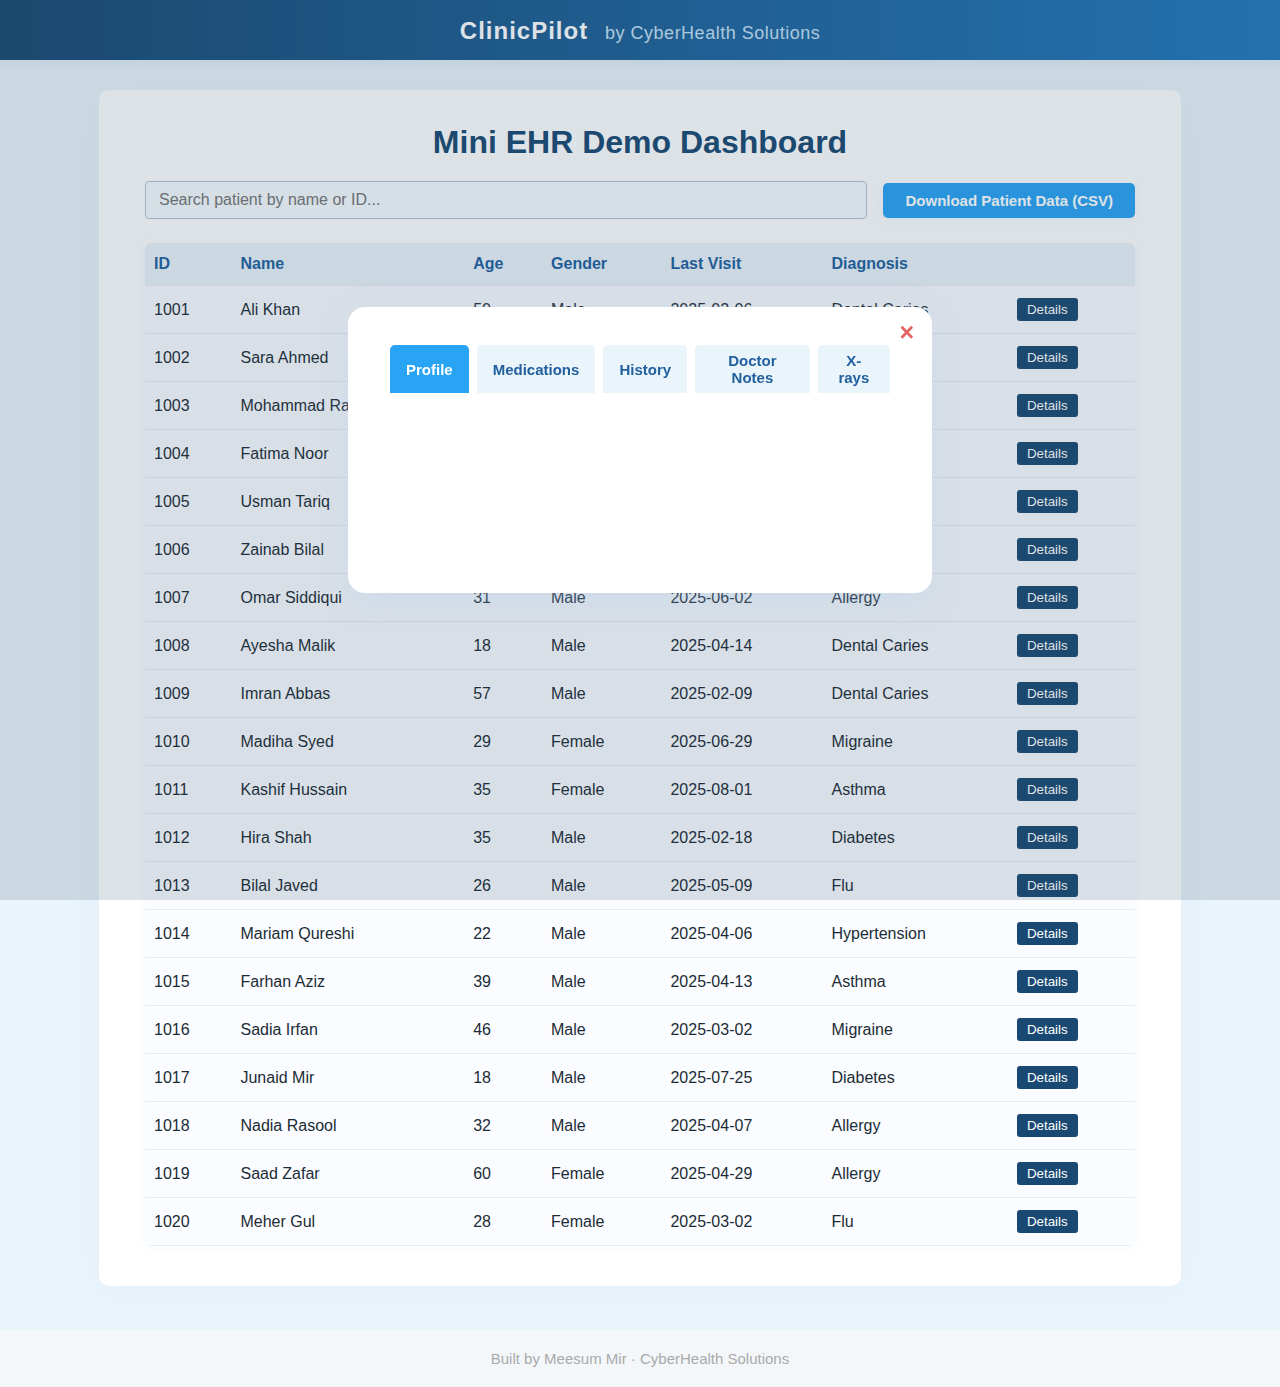
<file: index.html>
<!DOCTYPE html>
<html lang="en">
<head>
    <meta charset="UTF-8">
    <title>ClinicPilot · Mini EHR System</title>
    <link rel="stylesheet" href="style.css">
</head>
<body>
    <header>
        <div id="branding">
            <h2>ClinicPilot</h2>
            <span class="subtitle">by CyberHealth Solutions</span>
        </div>
    </header>
    <main>
        <h1>Mini EHR Demo Dashboard</h1>
        <section id="controls">
            <input type="text" id="search" placeholder="Search patient by name or ID...">
            <button id="downloadBtn">Download Patient Data (CSV)</button>
        </section>
        <section id="patient-list"></section>
        <section id="details-modal" class="hidden">
            <div class="modal-content">
                <span id="close-modal">&times;</span>
                <div id="profile-tabs">
                    <button data-tab="profile" class="tab active">Profile</button>
                    <button data-tab="medications" class="tab">Medications</button>
                    <button data-tab="history" class="tab">History</button>
                    <button data-tab="notes" class="tab">Doctor Notes</button>
                    <button data-tab="xrays" class="tab">X-rays</button>
                </div>
                <div id="profile-content"></div>
            </div>
        </section>
    </main>
    <footer>
        Built by Meesum Mir &middot; CyberHealth Solutions
    </footer>
    <script src="app.js"></script>
</body>
</html>
</file>
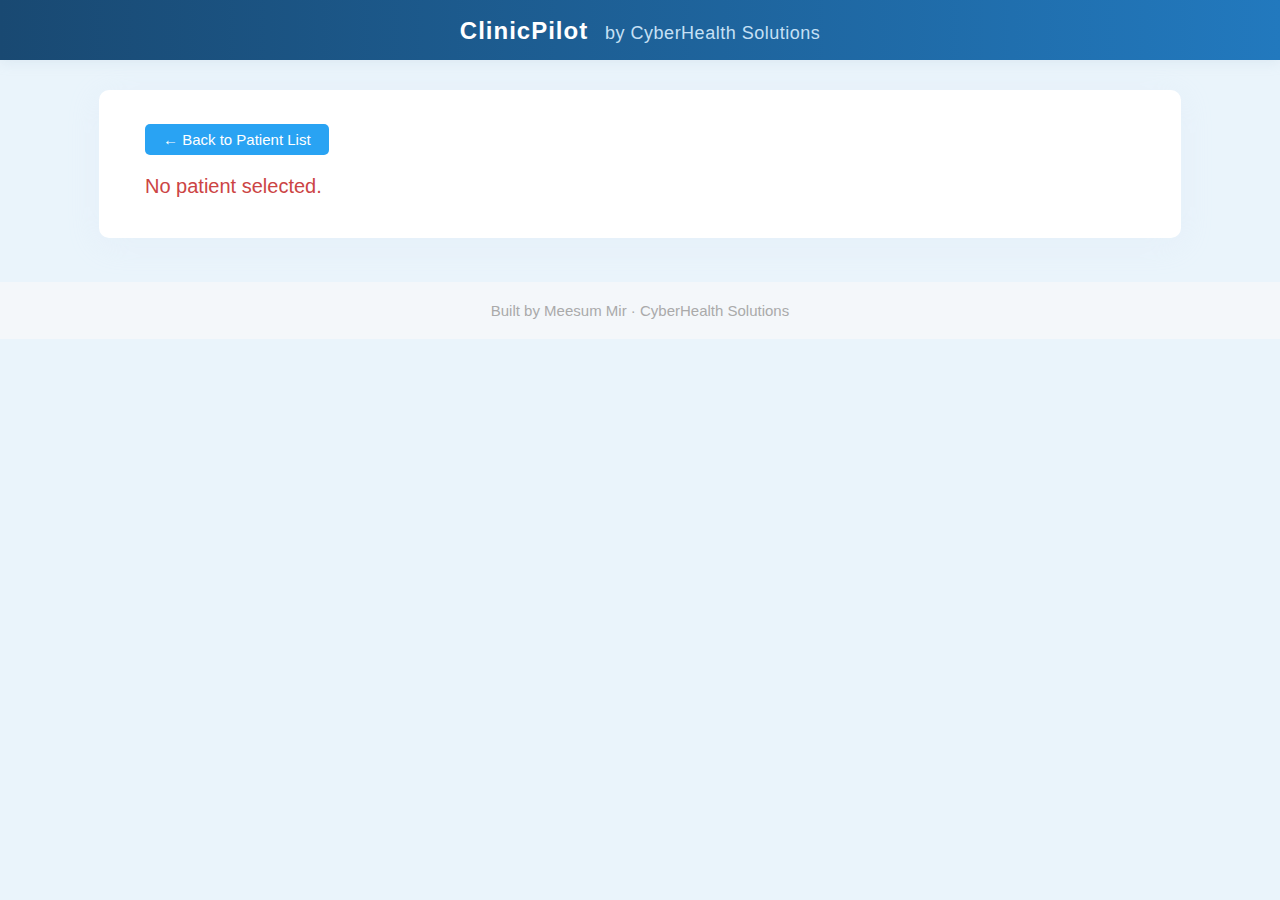
<file: profile.html>
<!DOCTYPE html>
<html lang="en">
<head>
    <meta charset="UTF-8">
    <title>ClinicPilot · Patient Profile</title>
    <link rel="stylesheet" href="style.css">
</head>
<body>
    <header>
        <div id="branding">
            <h2>ClinicPilot</h2>
            <span class="subtitle">by CyberHealth Solutions</span>
        </div>
    </header>
    <main>
        <button onclick="window.location.href='index.html'" style="margin-bottom:20px;background:#29a3f3;color:#fff;border:none;border-radius:5px;padding:7px 18px;cursor:pointer;font-size:15px;">← Back to Patient List</button>
        <section id="profile-container">
            <!-- Profile content will load here -->
        </section>
    </main>
    <footer>
        Built by Meesum Mir &middot; CyberHealth Solutions
    </footer>
    <script src="profile.js"></script>
</body>
</html>
</file>
<file: style.css>
body {
    background: #eaf4fb;
    color: #1c2c36;
    font-family: 'Segoe UI', Arial, sans-serif;
    margin: 0;
    padding: 0;
}
header {
    background: linear-gradient(90deg, #194972 0%, #2279be 100%);
    color: #fff;
    padding: 17px 0 15px 0;
    display: flex;
    align-items: center;
    justify-content: center;
    letter-spacing: 0.5px;
    box-shadow: 0 2px 12px #b5c9dd44;
}
#branding h2 {
    margin: 0;
    display: inline;
    font-weight: 700;
    letter-spacing: 1px;
}
.subtitle {
    margin-left: 12px;
    color: #c6e0f5;
    font-weight: 400;
    font-size: 18px;
}
main {
    max-width: 990px;
    margin: 30px auto 0 auto;
    background: #fff;
    border-radius: 10px;
    box-shadow: 0 6px 32px #d2e2f633;
    padding: 34px 46px 40px 46px;
}
h1 {
    text-align: center;
    color: #194972;
    margin-top: 0;
    margin-bottom: 20px;
}
#controls {
    margin-bottom: 24px;
    display: flex;
    gap: 1em;
    align-items: center;
}
#search {
    padding: 9px 13px;
    font-size: 16px;
    border: 1.5px solid #b4c5d7;
    border-radius: 4px;
    flex: 1;
    background: #f7fbff;
}
#downloadBtn {
    padding: 9px 22px;
    background: #29a3f3;
    color: #fff;
    border: none;
    border-radius: 5px;
    font-size: 15px;
    font-weight: 600;
    cursor: pointer;
    transition: background 0.2s;
    box-shadow: 0 2px 8px #b5d8fc33;
}
#downloadBtn:hover {
    background: #194972;
}
table {
    width: 100%;
    border-collapse: collapse;
    margin-top: 10px;
    background: #fafcff;
    box-shadow: 0 1px 6px #b7c7db22;
    border-radius: 7px;
    overflow: hidden;
}
th, td {
    padding: 12px 9px;
    text-align: left;
    border-bottom: 1px solid #e8ecf1;
}
th {
    background: #eaf4fb;
    font-weight: 700;
    color: #22609e;
}
tr:hover {
    background: #f1f7fc;
}
footer {
    text-align: center;
    color: #aaa;
    padding: 20px;
    font-size: 15px;
    margin-top: 44px;
    background: #f4f7fa;
}
#details-modal {
    position: fixed;
    top: 0; left: 0; width: 100%; height: 100%;
    background: rgba(44,77,102,0.16);
    display: flex;
    align-items: center;
    justify-content: center;
    z-index: 30;
}
.modal-content {
    background: #fff;
    padding: 38px 42px 28px 42px;
    border-radius: 17px;
    min-width: 340px;
    min-height: 220px;
    position: relative;
    box-shadow: 0 10px 32px #b2cdf544;
    text-align: left;
    width: 500px;
    max-width: 96vw;
}
#close-modal {
    position: absolute;
    top: 11px; right: 18px;
    font-size: 25px;
    color: #e06666;
    cursor: pointer;
    font-weight: 700;
}
#profile-tabs {
    margin-bottom: 22px;
    display: flex;
    gap: 0.5em;
}
.tab {
    background: #eaf4fb;
    border: none;
    border-radius: 5px 5px 0 0;
    padding: 7px 16px;
    font-size: 15px;
    font-weight: 600;
    cursor: pointer;
    color: #22609e;
    transition: background 0.15s, color 0.2s;
}
.tab.active, .tab:hover {
    background: #29a3f3;
    color: #fff;
}
#profile-content {
    font-size: 16px;
    color: #213a4a;
}
.xray-gallery {
    display: flex;
    flex-wrap: wrap;
    gap: 12px;
}
.xray-img {
    border: 2px solid #29a3f3;
    border-radius: 7px;
    width: 104px;
    height: 104px;
    object-fit: cover;
    box-shadow: 0 2px 8px #d1eaff55;
    background: #e8f3fc;
}
.hidden {
    display: none;
}
</file>
